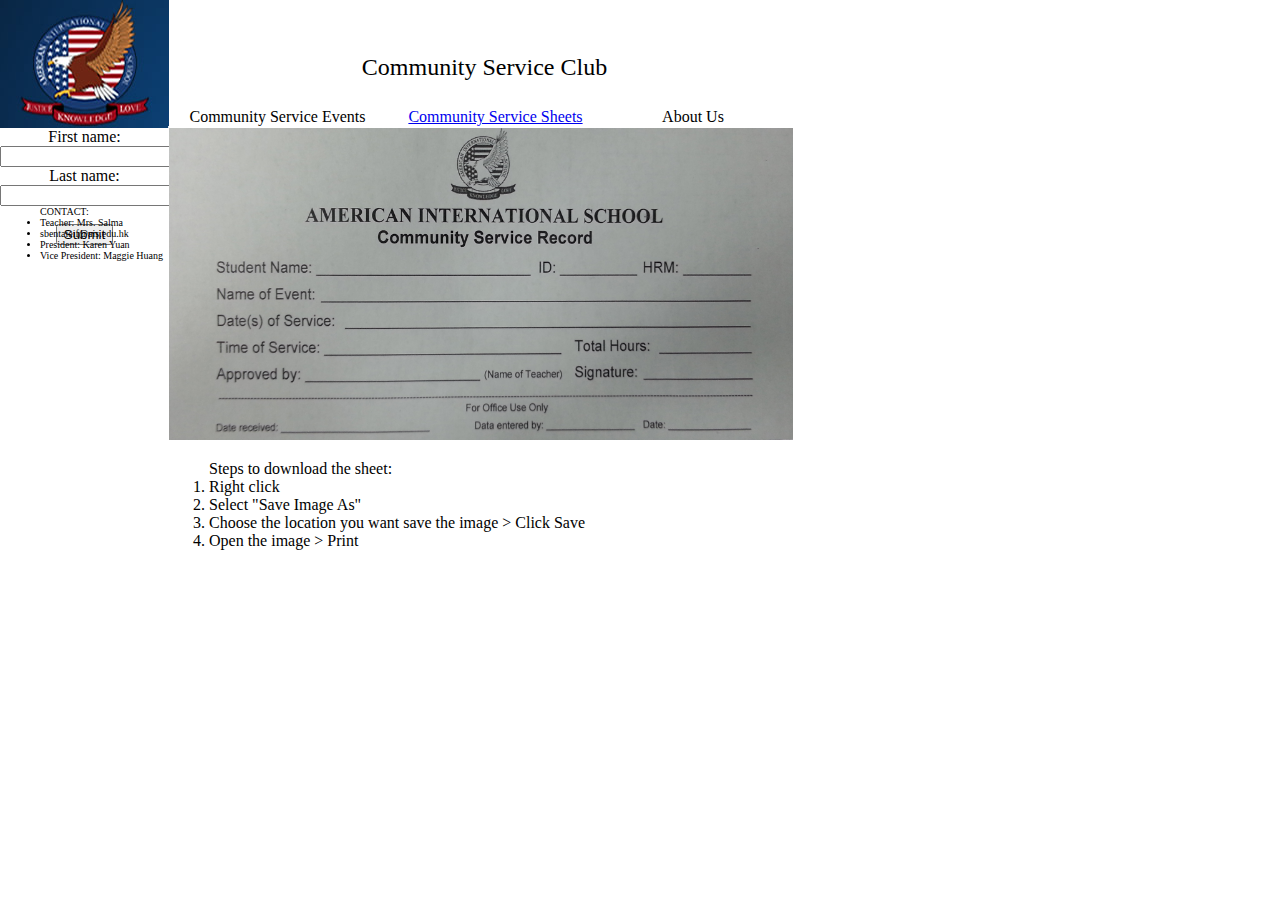
<file: communityservicesheet.html>
<!DOCTYPE HTML>
  <html style="font-family: Bookman Old Style;">
  <head>
    <meta http-equiv="Content-Type" content="text/html; charset=UTF-8">
    <title>Community Service Sheets</title>
    <style type="text/css">

    #apDiv1 {
      position:absolute;
      left:5px;
      top:13px;
      width:826px;
      height:155px;
      z-index:1;
    }
    #apDiv2 {
      position:absolute;
      left:3px;
      top:167px;
      width:828px;
      height:547px;
      z-index:2;
    }
    #apDiv3 {
      position:absolute;
      left:0px;
      top:0px;
      width:169px;
      height:128px;
      z-index:1;
    }
    #apDiv4 {
      position:absolute;
      left:169px;
      top:0px;
      width:631px;
      z-index:2;
      height: 108px;
    }
    #apDiv5 {
      position:absolute;
      left:0px;
      top:128px;
      width:169px;
      height:68px;
      z-index:3;
    }
    #apDiv6 {
      position:absolute;
      left:169px;
      top:108px;
      width:217px;
      height:20px;
      z-index:4;
    }
    #apDiv7 {
      position:absolute;
      left:386px;
      top:108px;
      width:219px;
      height:18px;
      z-index:5;
    }
    #apDiv8 {
      position:absolute;
      left:605px;
      top:108px;
      width:176px;
      height:18px;
      z-index:6;
    }
    #apDiv10 {
      position:absolute;
      left:0px;
      top:196px;
      width:169px;
      height:92px;
      z-index:8;
    }
    #apDiv11 {
      position:absolute;
      left:169px;
      top:128px;
      width:612px;
      height:218px;
      z-index:9;
    }
    #apDiv12 {
      position:absolute;
      left:169px;
      top:346px;
      width:240px;
      height:154px;
      z-index:10;
    }
    #apDiv13 {
      position:absolute;
      left:484px;
      top:346px;
      width:235px;
      height:154px;
      z-index:11;
    }

    #apDiv10 ul {
      font-size: 10px;
    }
    #apDiv12 ul {
      font-size: 10px;
    }
    #apDiv13 ul {
      font-size: 10px;
    }
    #apDiv6 {
      text-align: center;
    }
    #apDiv4 {
      text-align: center;
      font-size: 24px;
    }
    #apDiv7 {
      text-align: center;
    }
    #apDiv8 {
      text-align: center;
    }
    #apDiv5 {
      text-align: center;
    }
  </style>

</head>

<body>
  <div id="apDiv3">
    <img src="htdocs/Images/WIREFRAME 1 Jo-Eun (Updated by Dhaval)_r1_c1.jpg">
  </div>

  <div id="apDiv4">
    <br>
    <br>
    Community Service Club
  </div>

  <div id="apDiv5">
    <form>
      First name:<br>
      <input type="text" name="firstname" width="20pt">
      <br>
      Last name:<br>
      <input type="text" name="lastname">
      <br><br>
      <input type="submit" value="Submit">
    </form>
  </div>

  <div id="apDiv6">
    Community Service Events
  </div>

  <div id="apDiv7">
    <a target="_blank" href="file:///Users/CTD-2/Desktop/CTD-Planning--Site-DShah/communityservicesheet.html">Community Service Sheets</a>
  </div>

  <div id="apDiv8">
    About Us
  </div>

  <div id="apDiv10">
    <ul>CONTACT:
      <li>Teacher: Mrs. Salma</li>
      <li>sbentaieif@ais.edu.hk</li>
      <li>President: Karen Yuan</li>
      <li>Vice President: Maggie Huang</li>
    </ul>
  </div>

  <div id="apDiv11">
    <img height="312px" wight="18px" src="Community Service Sheets.jpg">
    <ol>Steps to download the sheet:
      <li>Right click</li>
      <li>Select "Save Image As"</li>
      <li>Choose the location you want save the image > Click Save</li>
      <li>Open the image > Print</li>
  </div>





</body>
</html>
</file>
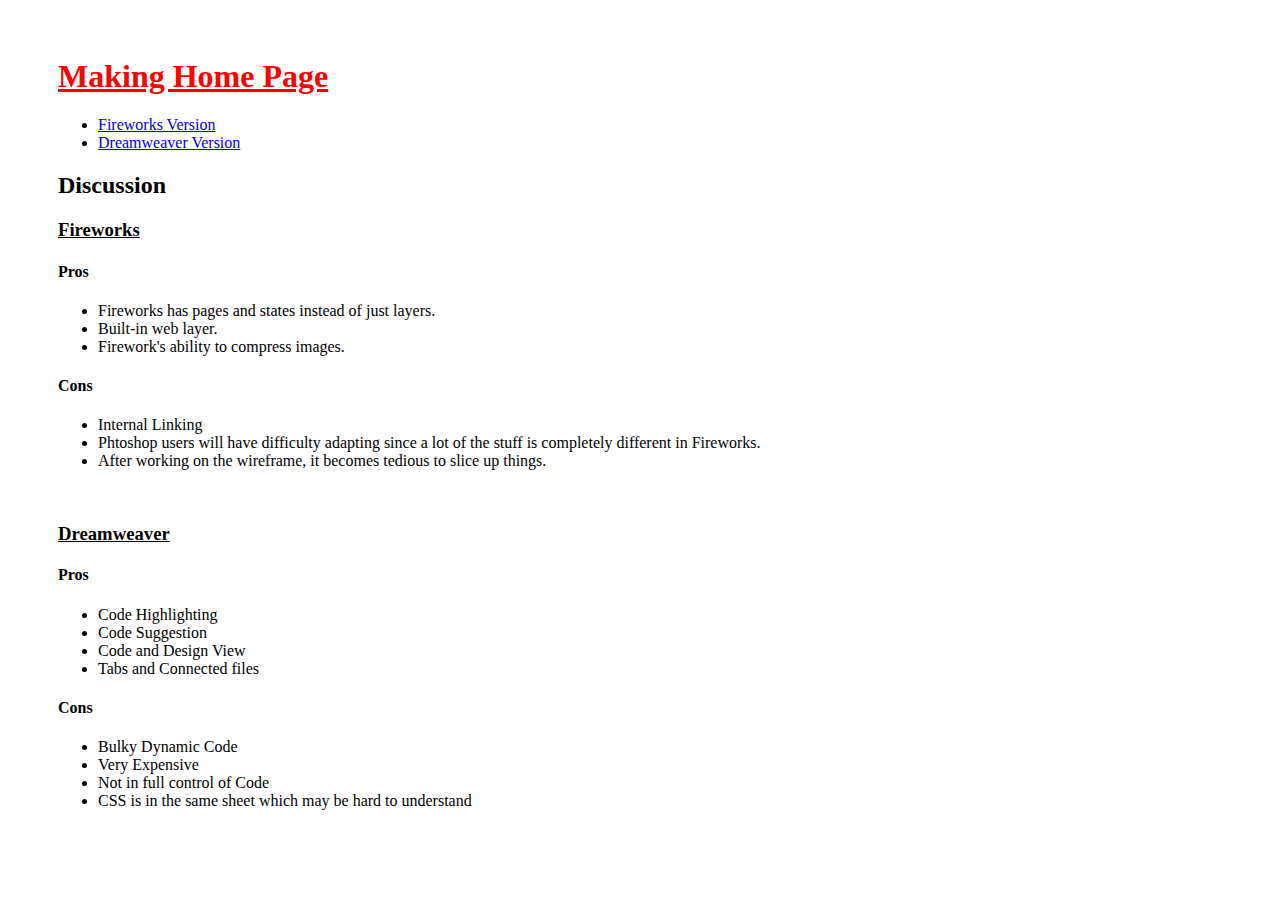
<file: makinghomepage.html>
<!doctype>
<html style="margin-top: 50px;margin-left: 50px;margin-right: 100px;margin-bottom: 50px; font-family: Bookman Old Style;">
<head>
<h1 style="color: red;"><u>Making Home Page</u></h1>
</head>
<body>
  <ul>
    <li><a target="_blank" href="htdocs/index-FW.htm">Fireworks Version</a></li>
    <li><a target="_blank" href="htdocs/index-DW.html">Dreamweaver Version</a></li>
  </ul>

<h2>Discussion</h2>
<h3><u>Fireworks</u></h3>
<h4>Pros</h4>
<ul>
  <li>Fireworks has pages and states instead of just layers.</li>
  <li>Built-in web layer.</li>
  <li>Firework's ability to compress images.</li>
</ul>
<h4>Cons</h4>
<ul>
  <li>Internal Linking</li>
  <li>Phtoshop users will have difficulty adapting since a lot of the stuff is completely different in Fireworks.</li>
  <li>After working on the wireframe, it becomes tedious to slice up things.</li>
</ul>
<br>
<h3><u>Dreamweaver</u></h3>
<h4>Pros</h4>
<ul>
  <li>Code Highlighting</li>
  <li>Code Suggestion</li>
  <li>Code and Design View</li>
  <li>Tabs and Connected files</li>
</ul>
<h4>Cons</h4>
<ul>
  <li>Bulky Dynamic Code</li>
  <li>Very Expensive</li>
  <li>Not in full control of Code</li>
  <li>CSS is in the same sheet which may be hard to understand</li>
</ul>
</body>
</html>
</file>
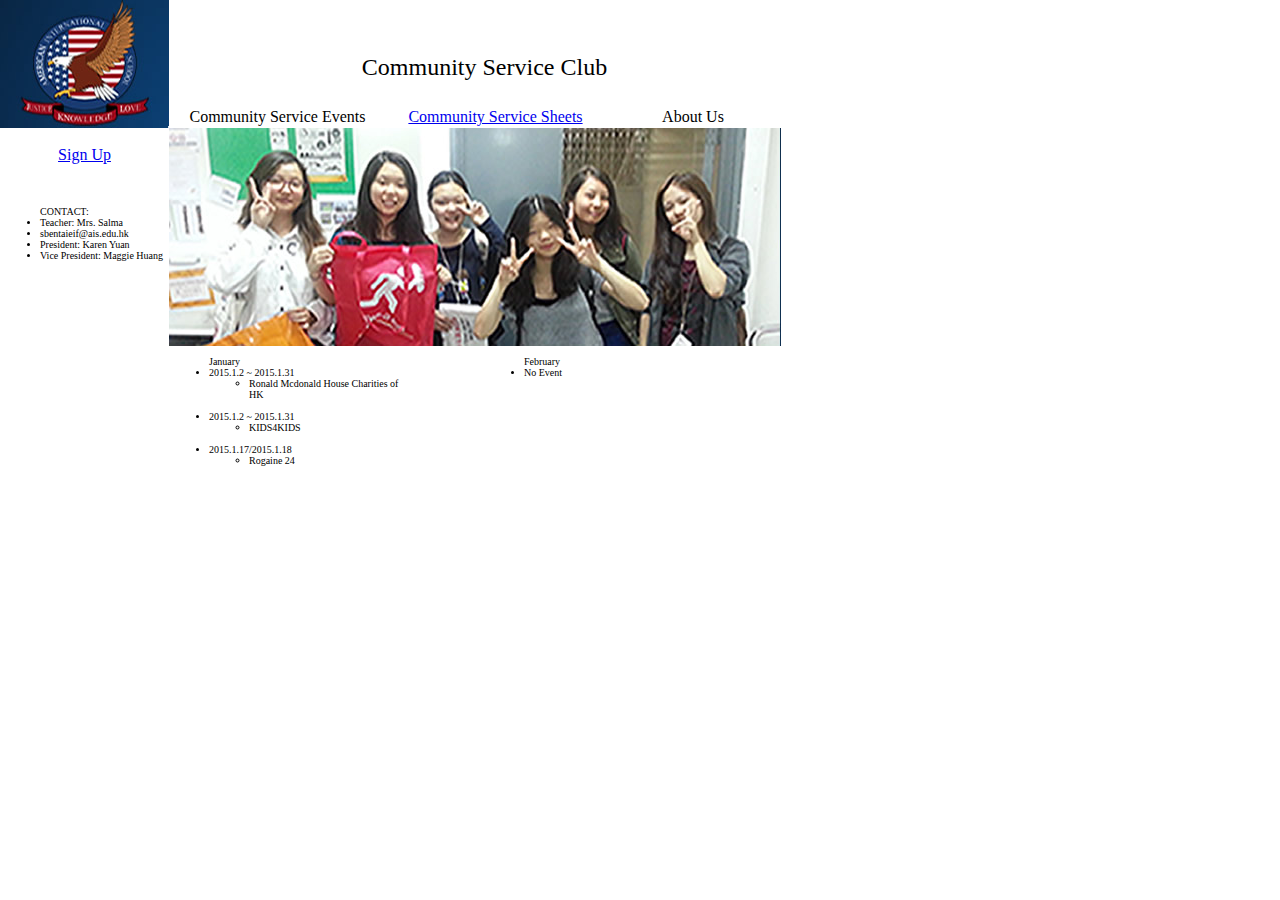
<file: htdocs/index-DW.html>
<!DOCTYPE HTML>
<html>
<head>
<meta http-equiv="Content-Type" content="text/html; charset=UTF-8">
<title>Dreamworks Version</title>
<style type="text/css">

#apDiv1 {
	position:absolute;
	left:5px;
	top:13px;
	width:826px;
	height:155px;
	z-index:1;
}
#apDiv2 {
	position:absolute;
	left:3px;
	top:167px;
	width:828px;
	height:547px;
	z-index:2;
}
#apDiv3 {
	position:absolute;
	left:0px;
	top:0px;
	width:169px;
	height:128px;
	z-index:1;
}
#apDiv4 {
	position:absolute;
	left:169px;
	top:0px;
	width:631px;
	z-index:2;
	height: 108px;
}
#apDiv5 {
	position:absolute;
	left:0px;
	top:128px;
	width:169px;
	height:68px;
	z-index:3;
}
#apDiv6 {
	position:absolute;
	left:169px;
	top:108px;
	width:217px;
	height:20px;
	z-index:4;
}
#apDiv7 {
	position:absolute;
	left:386px;
	top:108px;
	width:219px;
	height:18px;
	z-index:5;
}
#apDiv8 {
	position:absolute;
	left:605px;
	top:108px;
	width:176px;
	height:18px;
	z-index:6;
}
#apDiv9 {
	position:absolute;
	left:0px;
	top:0px;
	width:800px;
	height:500px;
	z-index:7;
}
#apDiv10 {
	position:absolute;
	left:0px;
	top:196px;
	width:169px;
	height:92px;
	z-index:8;
}
#apDiv11 {
	position:absolute;
	left:169px;
	top:128px;
	width:612px;
	height:218px;
	z-index:9;
}
#apDiv12 {
	position:absolute;
	left:169px;
	top:346px;
	width:240px;
	height:154px;
	z-index:10;
}
#apDiv13 {
	position:absolute;
	left:484px;
	top:346px;
	width:235px;
	height:154px;
	z-index:11;
}

#apDiv10 ul {
	font-size: 10px;
}
#apDiv12 ul {
	font-size: 10px;
}
#apDiv13 ul {
	font-size: 10px;
}
#apDiv6 {
	text-align: center;
}
#apDiv4 {
	text-align: center;
	font-size: 24px;
}
#apDiv7 {
	text-align: center;
}
#apDiv8 {
	text-align: center;
}
#apDiv5 {
	text-align: center;
}
</style>

</head>

<body>
	<div id="apDiv3">
		<img src="Images/WIREFRAME 1 Jo-Eun (Updated by Dhaval)_r1_c1.jpg">
	</div>

	<div id="apDiv4">
		<br>
		<br>
		Community Service Club
	</div>

<div id="apDiv5">
<br>
<a target="_blank" href="https://docs.google.com/a/ais.edu.hk/forms/d/1ZHQsY95rOkZguDibrRYHssL6OdlGdLAkrDkk7qsQetw/viewform?usp=send_form">Sign Up</a>
</div>

<div id="apDiv6">
Community Service Events
</div>

<div id="apDiv7">
<a target="_blank" href="file:///Users/CTD-2/Desktop/CTD-Planning--Site-DShah/communityservicesheet.html">Community Service Sheets</a>
</div>

<div id="apDiv8">
About Us
</div>

<div id="apDiv10">
	<ul>CONTACT:
		<li>Teacher: Mrs. Salma</li>
        <li>sbentaieif@ais.edu.hk</li>
        <li>President: Karen Yuan</li>
        <li>Vice President: Maggie Huang</li>
    </ul>
</div>

<div id="apDiv11">
	<img src="Images/WIREFRAME 1 Jo-Eun (Updated by Dhaval)_r4_c2.jpg">
</div>

<div id="apDiv12">
    	<ul>January
        	<li>2015.1.2 ~ 2015.1.31
        		<ul>
        			<li>Ronald Mcdonald House Charities of HK</li>
        		</ul>
        	</li>
<br>
            <li>2015.1.2 ~ 2015.1.31
            	<ul>
                	<li>KIDS4KIDS</li>
                </ul>
            </li>
<br>
            <li>2015.1.17/2015.1.18
            	<ul>
                	<li>Rogaine 24</li>
                </ul>
            </li>
    	</ul>
    </p>
</div>

<div id="apDiv13">
	<ul>February
    	<li>No Event</li>
    </ul>
</div>



</body>
</html>
</file>
